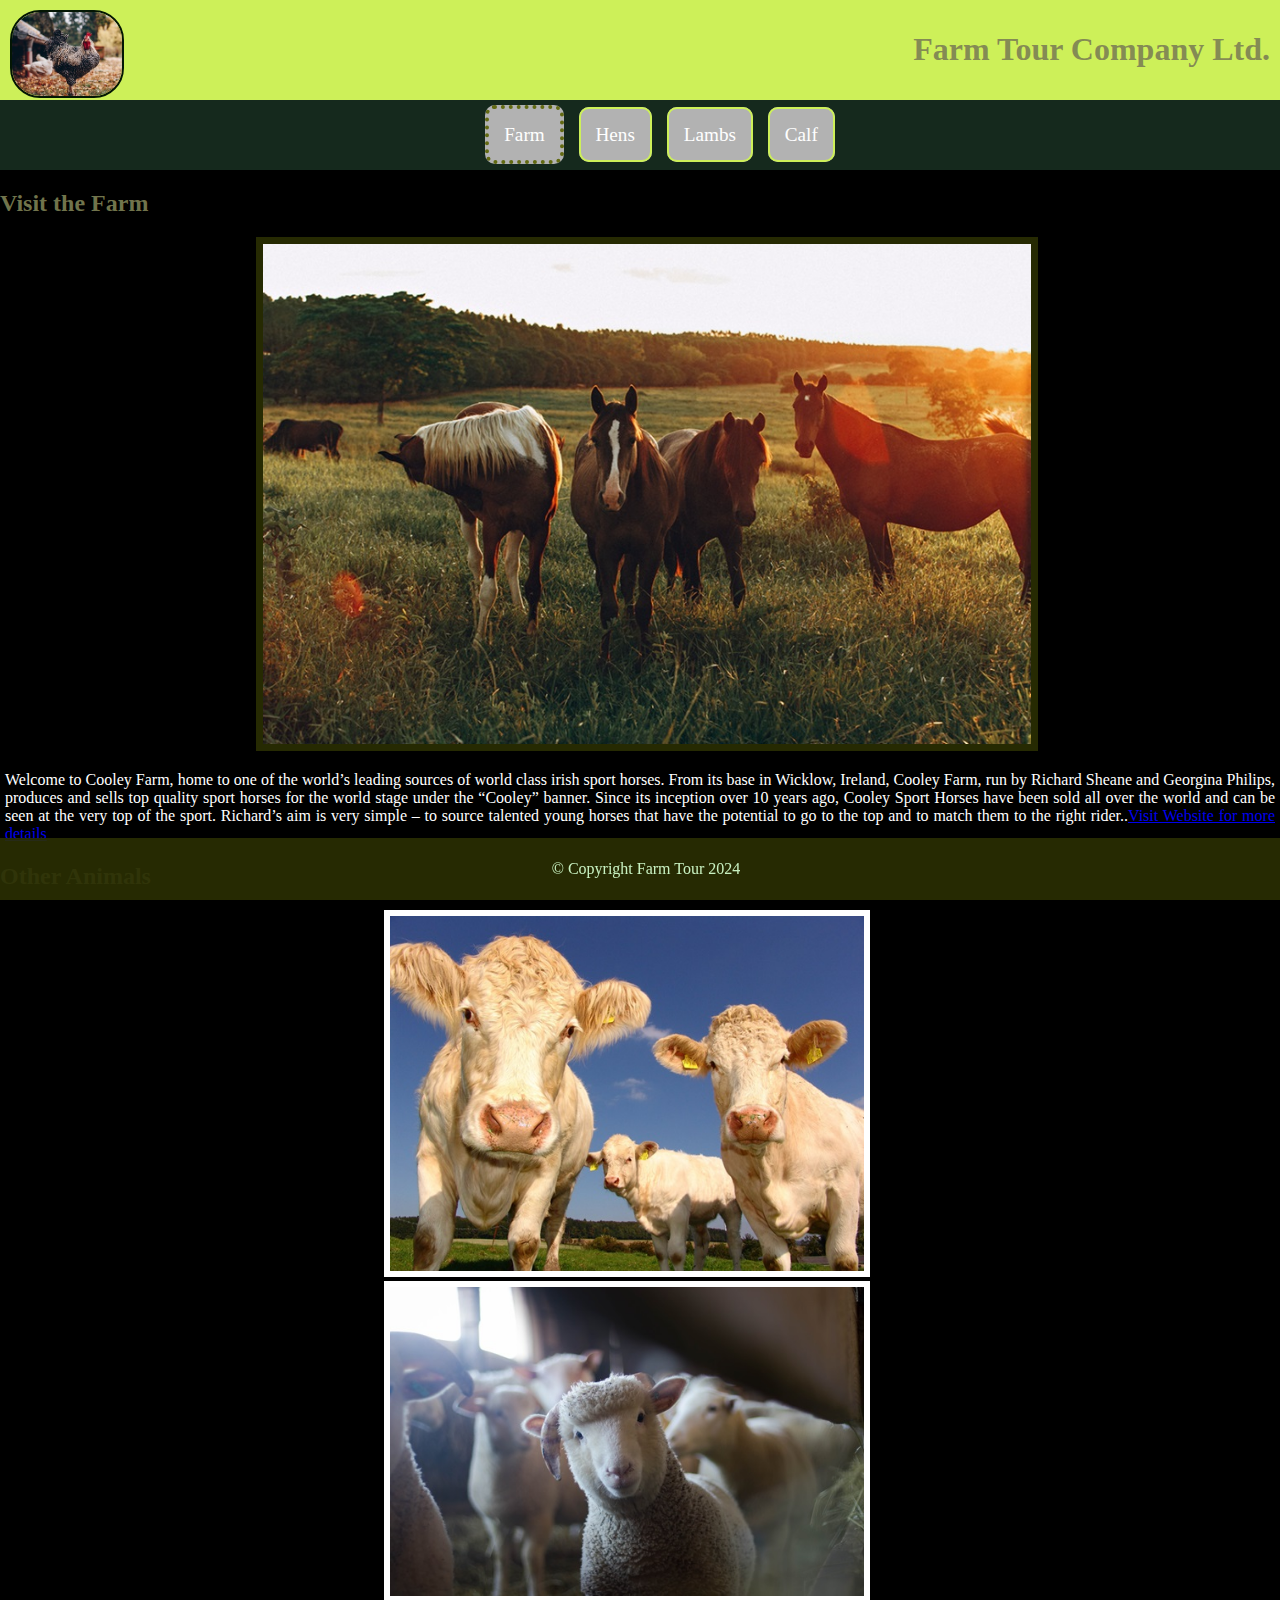
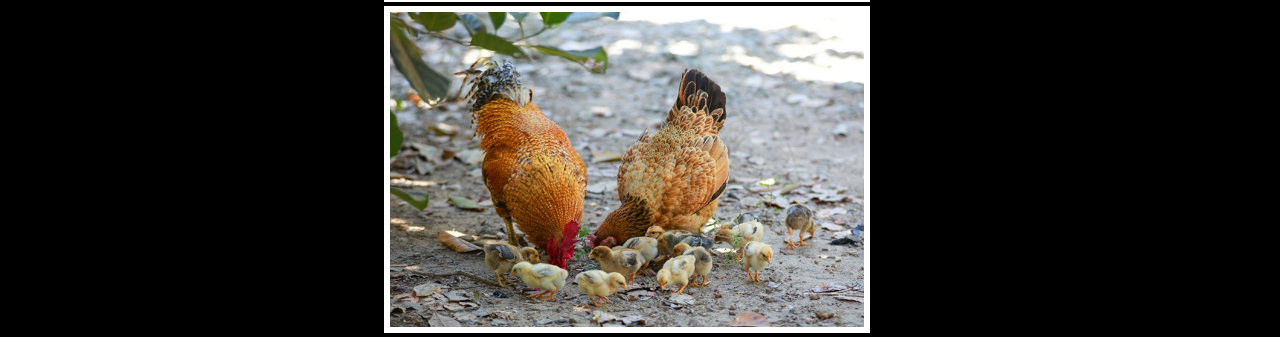
<file: index.html>
<!DOCTYPE html>
<html lang="en">
	<head>
		<meta charset="utf-8" />
		<meta name="viewport" content="width=device-width, initial-scale=1.0">
		<meta name="description" content="Farm Tour Company">
		<meta name="keywords" content="Farm, Tour, Animals, Horses">
		<title>Farm Tour</title>
		<link rel="stylesheet" type="text/css" href="styles/style.css"/>
		<style>
			body{
				background-color: black;
    			color: white;
			}
		</style>
	</head>
	<body>
		<header>
            <img class="logo" src="images/henlogo.jpg" alt="logo" width ="110">
			<h1>Farm Tour Company Ltd.</h1>
		</header>
		<nav>
			<ul>  <!-- unordered list -->
				<li id="active"> <a href="index.html">Farm</a></li>  <!-- list -->
                <li> <a href="hen.html">Hens</a></li>  <!-- list -->
                <li> <a href="lamb.html">Lambs</a></li>        <!-- list -->
                <li> <a href="lamb.html">Calf</a></li>    <!-- list -->
			</ul>
		</nav>
		
		<main>	
			<section>
            <h2>Visit the Farm</h2>
			<img id="bigPic"  height="500" src="images/horses.jpg" alt="horses"/>
			<p style="text-align:justify;">Welcome to Cooley Farm, home to one of the world’s leading sources of world class irish sport horses. From its base in Wicklow, Ireland, Cooley Farm, run by Richard Sheane and Georgina Philips, produces and sells top quality sport horses for the world stage under the “Cooley” banner.
                Since its inception over 10 years ago, Cooley Sport Horses have been sold all over the world and can be seen at the very top of the sport. Richard’s aim is very simple – to source talented young horses that have the potential to go 
                to the top and to match them to the right rider..<a href="https://cooleyfarm.ie/">Visit Website for more details</a></p>
            </section>
			<h2>Other Animals</h2>
			<section >
				<img class="other" src="images/cows.jpg" alt="cow">
				<img class="other" src="images/morelambs.jpg" alt="lamb">
				<img class="other" src="images/chicks.jpg" alt="chicks">
			</section>
		</main>
		
		<footer>
			<p>&copy; Copyright Farm Tour 2024 </p>
		</footer>
	</body>
	
</html>
</file>
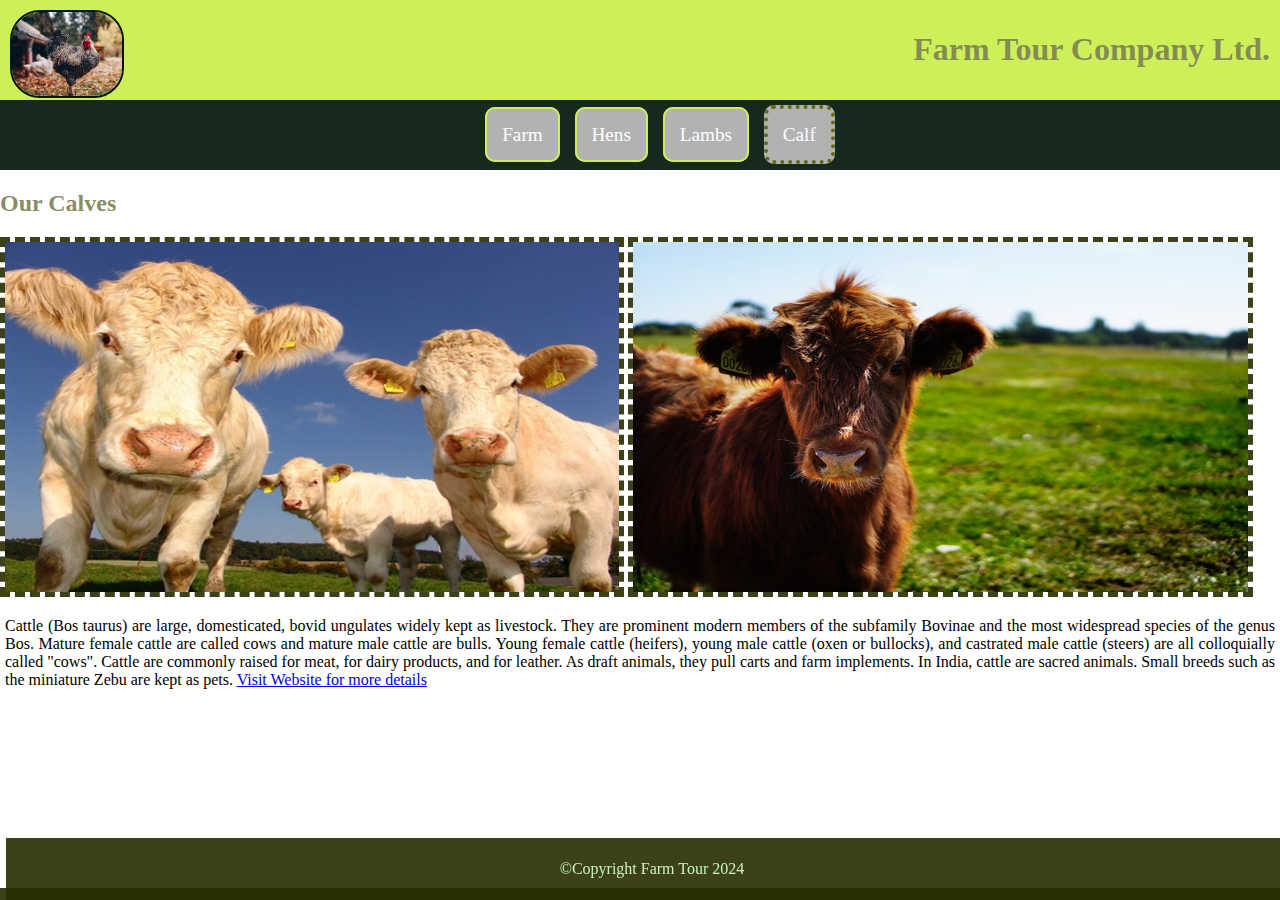
<file: calf.html>
<!DOCTYPE html>
<html lang="en">
	<head>
		<meta charset="utf-8" />
		<meta name="viewport" content="width=device-width, initial-scale=1.0">
		<meta name="description" content="Calf on Farm">
		<meta name="keywords" content="Calf, Farm, Tour, Animals, Cow">
		<title>Calf</title>
		<link rel="stylesheet" type="text/css" href="styles/style.css"/>
	</head>
	<body>
		<header>
            <img style="float:left; margin-right:10px;border-radius: 30px;border: 2px solid rgb(4, 22, 4);" src="images/henlogo.jpg" alt="logo" width ="110">
			<h1>Farm Tour Company Ltd.</h1>
		</header>
		<nav>
			<ul>  <!-- unordered list -->
				<li> <a href="index.html">Farm</a></li>  <!-- list -->
                <li > <a href="hen.html">Hens</a></li>  <!-- list -->
                <li> <a href="lamb.html">Lambs</a></li>        <!-- list -->
                <li id="active"> <a href="calf.html">Calf</a></li>    <!-- list -->
			</ul>
		</nav>
		
        <main>
            <h2>Our Calves </h2>
                    
                    <img class="border" src="images/cows.jpg" alt="cow"   width="48%" height="350px">
                    <img class="border" src="images/calf.jpg" alt="calf"   width="48%" height="350px">
                    <p>Cattle (Bos taurus) are large, domesticated, bovid ungulates widely kept as livestock. They are prominent modern members of the subfamily Bovinae and the most widespread species of the genus Bos. Mature female cattle are called cows and mature male cattle are bulls. Young female cattle (heifers), young male cattle (oxen or bullocks), and castrated male cattle (steers) are all colloquially called "cows". Cattle are commonly raised for meat, for dairy products, and for leather. As draft animals, they pull carts and farm implements. In India, cattle are sacred animals. Small breeds such as the miniature Zebu are kept as pets. <a href="https://en.wikipedia.org/wiki/Cattle">Visit Website for more details</a> </p>
            
            </main>
        <footer>
		
		<footer>
			<p>&copy;Copyright Farm Tour 2024 </p>
		</footer>
	</body>
	
</html>
</file>
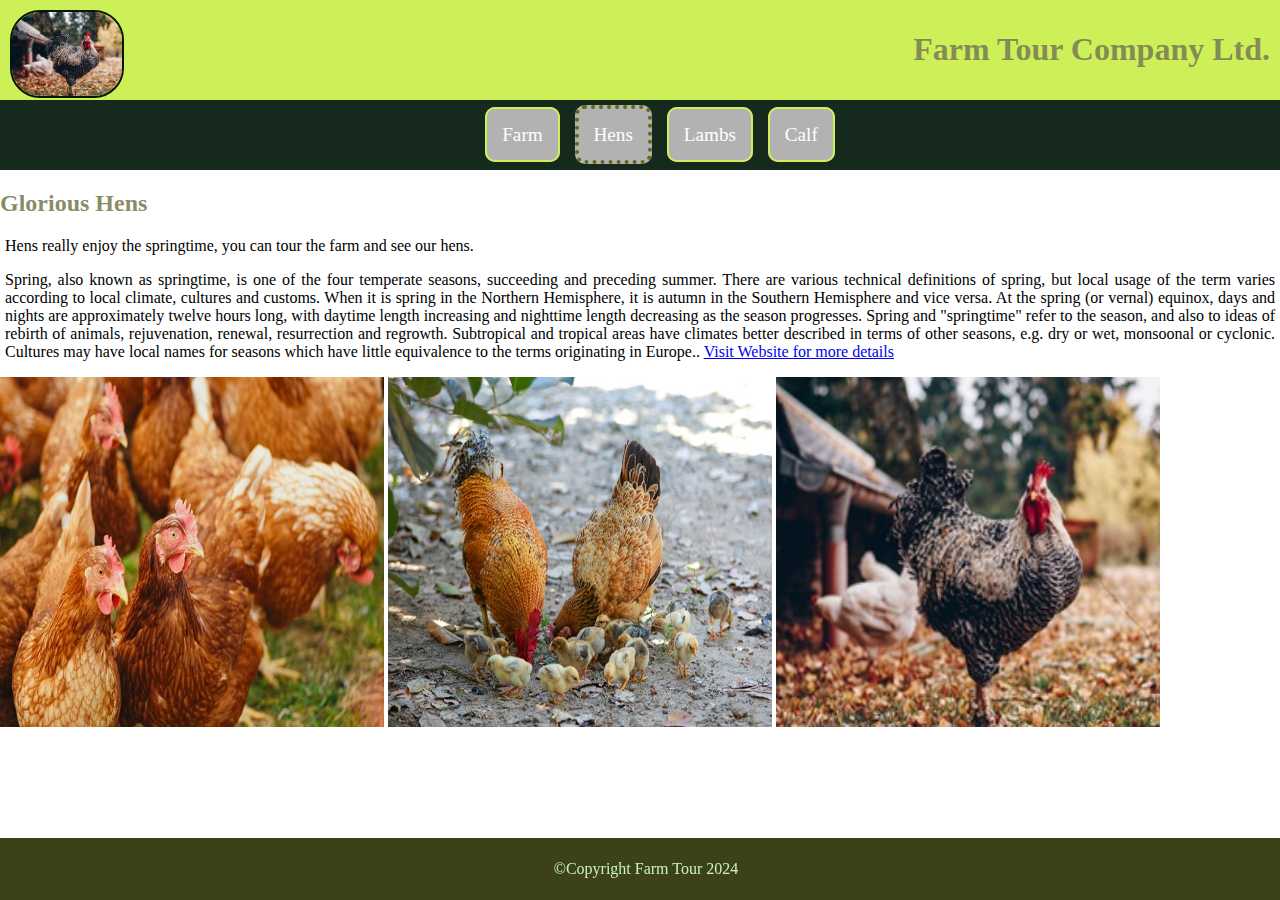
<file: hen.html>
<!DOCTYPE html>
<html lang="en">
	<head>
		<meta charset="utf-8" />
		<meta name="viewport" content="width=device-width, initial-scale=1.0">
		<meta name="description" content="Hens on Farm">
		<meta name="keywords" content="Hen, Farm, Tour, Animals, chicks">
		<title>Hen</title>
		<link rel="stylesheet" type="text/css" href="styles/style.css"/>
	</head>
	<body>
		<header>
            <img style="float:left; margin-right:10px;border-radius: 30px;border: 2px solid rgb(4, 22, 4);" src="images/henlogo.jpg" alt="logo" width ="110">
			<h1>Farm Tour Company Ltd.</h1>
		</header>
		<nav>
			<ul>  <!-- unordered list -->
				<li> <a href="index.html">Farm</a></li>  <!-- list -->
                <li id="active"> <a href="hen.html">Hens</a></li>  <!-- list -->
                <li> <a href="lamb.html">Lambs</a></li>        <!-- list -->
                <li> <a href="lamb.html">Calf</a></li>    <!-- list -->
			</ul>
		</nav>
		
        <main>
            <h2>Glorious Hens</h2>
                    <p>Hens really enjoy the springtime, you can tour the farm and see our hens.</p>
                    <p>Spring, also known as springtime, is one of the four temperate seasons, succeeding and preceding summer. There are various technical definitions of spring, but local usage of the term varies according to local climate, cultures and customs. When it is spring in the Northern Hemisphere, it is autumn in the Southern Hemisphere and vice versa. At the spring (or vernal) equinox, days and nights are approximately twelve hours long, with daytime length increasing and nighttime length decreasing as the season progresses.
                        Spring and "springtime" refer to the season, and also to ideas of rebirth of animals, rejuvenation, renewal, resurrection and regrowth. Subtropical and tropical areas have climates better described in terms of other seasons, e.g. dry or wet, monsoonal or cyclonic. Cultures may have local names for seasons which have little equivalence to the terms originating in Europe.. <a href="https://en.wikipedia.org/wiki/Spring_(season">Visit Website for more details</a> </p>
                    <img   src="images/hens.jpg" alt="hens"   width="30%" height="350px">
                    <img  src="images/chicks.jpg" alt="chiks"   width="30%" height="350px">
                    <img   src="images/henlogo.jpg" alt="queen hen"   width="30%" height="350px">
            
            </main>
        
		<footer>
			<p>&copy;Copyright Farm Tour 2024 </p>
		</footer>
	</body>
	
</html>
</file>
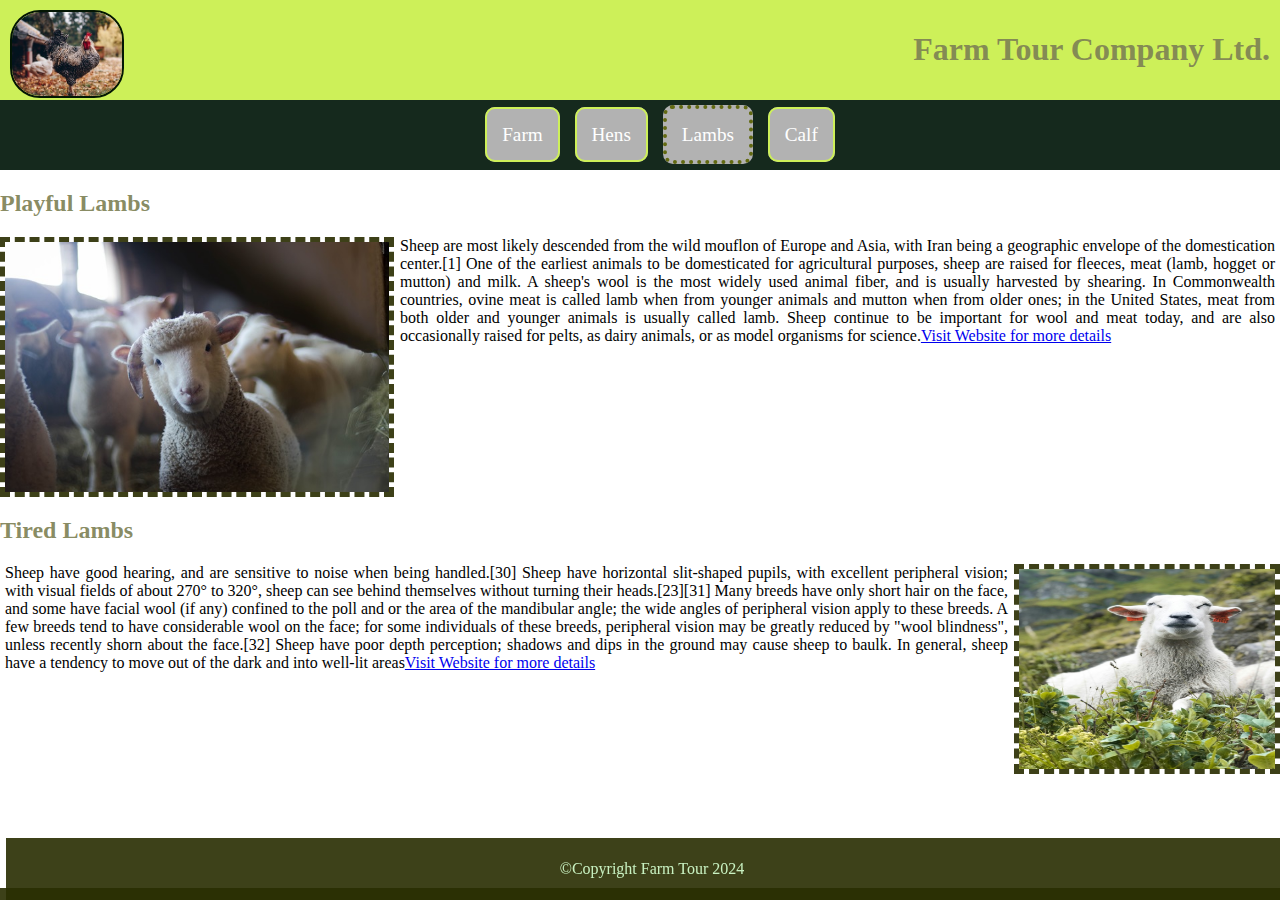
<file: lamb.html>
<!DOCTYPE html>
<html lang="en">
	<head>
		<meta charset="utf-8" />
		<meta name="viewport" content="width=device-width, initial-scale=1.0">
		<meta name="description" content="Sheep on Farm">
		<meta name="keywords" content="lambs, Farm, Tour, Animals, sheep">
		<title>Lamb</title>
		<link rel="stylesheet" type="text/css" href="styles/style.css"/>
	</head>
	<body>
		<header>
            <img style="float:left; margin-right:10px;border-radius: 30px;border: 2px solid rgb(4, 22, 4);" src="images/henlogo.jpg" alt="logo" width ="110">
			<h1>Farm Tour Company Ltd.</h1>
		</header>
		<nav>
			<ul>  <!-- unordered list -->
				<li> <a href="index.html">Farm</a></li>  <!-- list -->
                <li> <a href="hen.html">Hens</a></li>  <!-- list -->
                <li id="active"> <a href="lamb.html">Lambs</a></li>        <!-- list -->
                <li> <a href="calf.html">Calf</a></li>    <!-- list -->
			</ul>
		</nav>
		
        <main>
            <section class="maxDisplay">
                <h2>Playful Lambs</h2>
                <img class="border" style="float:left;margin-right:6px ;" width=30% height=250px src="images/morelambs.jpg" alt="persons face"/>
                <p>Sheep are most likely descended from the wild mouflon of Europe and Asia, with Iran being a geographic envelope of the domestication center.[1] One of the earliest animals to be domesticated 
                    for agricultural purposes, sheep are raised for fleeces, meat (lamb, hogget or mutton) 
                    and milk. A sheep's wool is the most widely used animal fiber, and is usually harvested by shearing. In Commonwealth countries, ovine meat is called lamb when from younger animals and mutton when from older ones; in the United States, meat from both older and younger animals is usually called lamb. Sheep continue to be important for wool and meat today, and are also occasionally raised for pelts, 
                    as dairy animals, or as model organisms for science.<a href="https://en.wikipedia.org/wiki/Sheep">Visit Website for more details</a></p>
            </section>
            <section class="maxDisplay">
                <h2>Tired Lambs</h2>
                <img class="border" style="float:right;margin-left:6px;" width=20% height=200px src="images/SleepyLamb.jpg" alt="persons face"/>
                <p>Sheep have good hearing, and are sensitive to noise when being handled.[30] Sheep have horizontal slit-shaped pupils, with excellent peripheral vision; with visual fields of about 270° to 320°, sheep can see behind themselves without turning their heads.[23][31] Many breeds have only short hair on the face, and some have facial wool (if any) confined to the poll and or the area of the mandibular angle; the wide angles of peripheral vision apply to these breeds. A few breeds tend to have considerable wool on the face; for some individuals of these breeds, peripheral vision may be greatly reduced by "wool blindness", unless recently shorn about the face.[32] Sheep have poor depth perception; shadows and dips in the ground may cause sheep to baulk.
                     In general, sheep have a tendency to move out of the dark and into well-lit areas<a href="https://en.wikipedia.org/wiki/Sheep">Visit Website for more details</a></p>
            </section>
            </main>
        <footer>
		
		<footer>
			<p>&copy;Copyright Farm Tour 2024 </p>
		</footer>
	</body>
	
</html>
</file>
<file: styles/style.css>
nav {
    background-color: #15291d;
    padding: 5px;}

nav ul{
    text-align: center;
    font-size: 1.2em;}

nav ul li  {
    list-style-type: none;
    background-color: #B2B2B2;
    display: inline;
    padding: 15px;
    margin:5px;
    border:2px solid  #cdf059;
    border-radius:10px}
nav ul li a {
    color: white;
    text-decoration: none;}

nav ul li:hover 
{ background-color : rgb(244, 244, 21);}

header {
  background-color:  #cdf059 ;
  padding : 10px     
}

h1{ text-align: right; }

footer {
    margin: 0;
    position:fixed;
    bottom: 0px;
    width: 100%;
    background-color:  rgba(42, 46, 2, 0.91) ;
    padding :6px;
    
}


#active {
    border:4px dotted rgba(91, 99, 3, 0.91);
 }

body {
    font-family: Verdana;
    margin:0;
}



h1, h2{ 
        color: rgba(125, 129, 84, 0.91);}

footer p {
            text-align: center;
            color : rgb(200, 241, 193);}

p{
    text-align: justify;
    margin-left: 5px;
    margin-right: 5px;}       

.maxDisplay
{
    max-height: 350px;
    overflow: auto;}

#bigPic {
        width: 60%;
        margin-right: 20%;
        margin-left: 20%;
        border: 7px solid rgba(42, 46, 2, 0.91);}

.border {
    border: 5px dashed rgba(42, 46, 2, 0.91);
}
.other {
    margin-left:30%;
    margin-right:30%;
    border: 6px solid white;
    width:37%;
}
.logo
{
    float:left; margin-right:10px;border-radius: 30px;border: 2px solid rgb(4, 22, 4);
}
</file>
